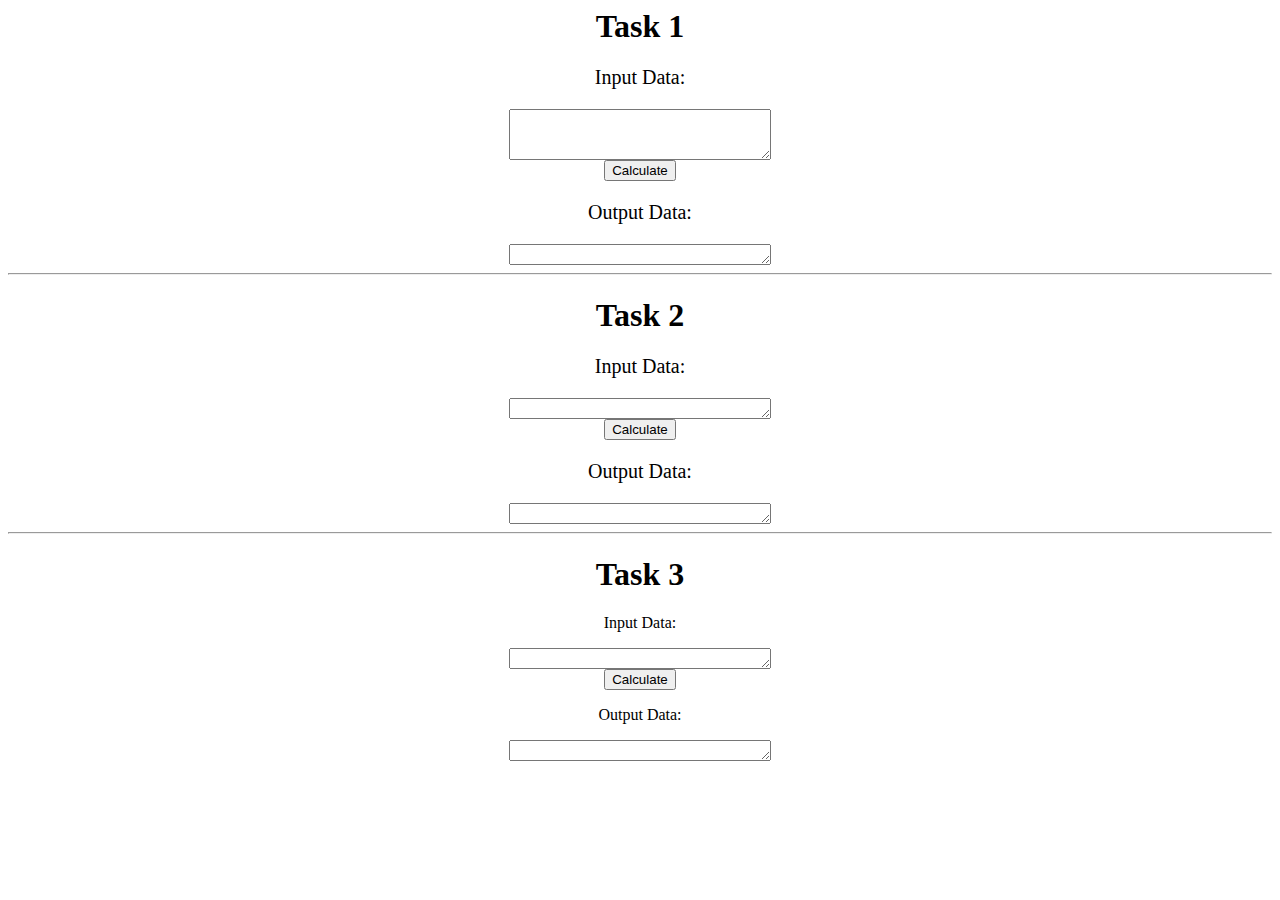
<file: index.html>
<html>

<head>
    <script src="task.js"></script>
    <link href="style.css" rel="stylesheet">
</head>

<body>
    <div class="task1">
        <h1>Task 1</h1>
        <p>Input Data:</p>
        <textarea id="input_data_1" rows="3" cols="30"></textarea>
        </br>
        <button onClick="sum_arrays()">Calculate</button>
        <p>Output Data:</p>
        <textarea id="output_data_1" rows="1" cols="30"></textarea>
        <hr>
    </div>

    <div class="task2">
        <h1>Task 2</h1>
        <p>Input Data:</p>
        <textarea id="input_data_2" rows="1" cols="30"></textarea>
        </br>
        <button onClick="shuffle()">Calculate</button>
        <p>Output Data:</p>
        <textarea id="output_data_2" rows="1" cols="30"></textarea>
        <hr>
    </div>

    <div class="task3">
        <h1>Task 3</h1>
        <p>Input Data:</p>
        <textarea id="input_data_3" rows="1" cols="30"></textarea>
        </br>
        <button onClick="calculate()">Calculate</button>
        <p>Output Data:</p>
        <textarea id="output_data_3" rows="1" cols="30"></textarea>
    </div>
</body>

</html>
</file>
<file: style.css>
.task1, .task2, .task3{
    text-align: center;
}

.task1 p, .task2 p, .task3p {
    font-size: 20px;
}
</file>
